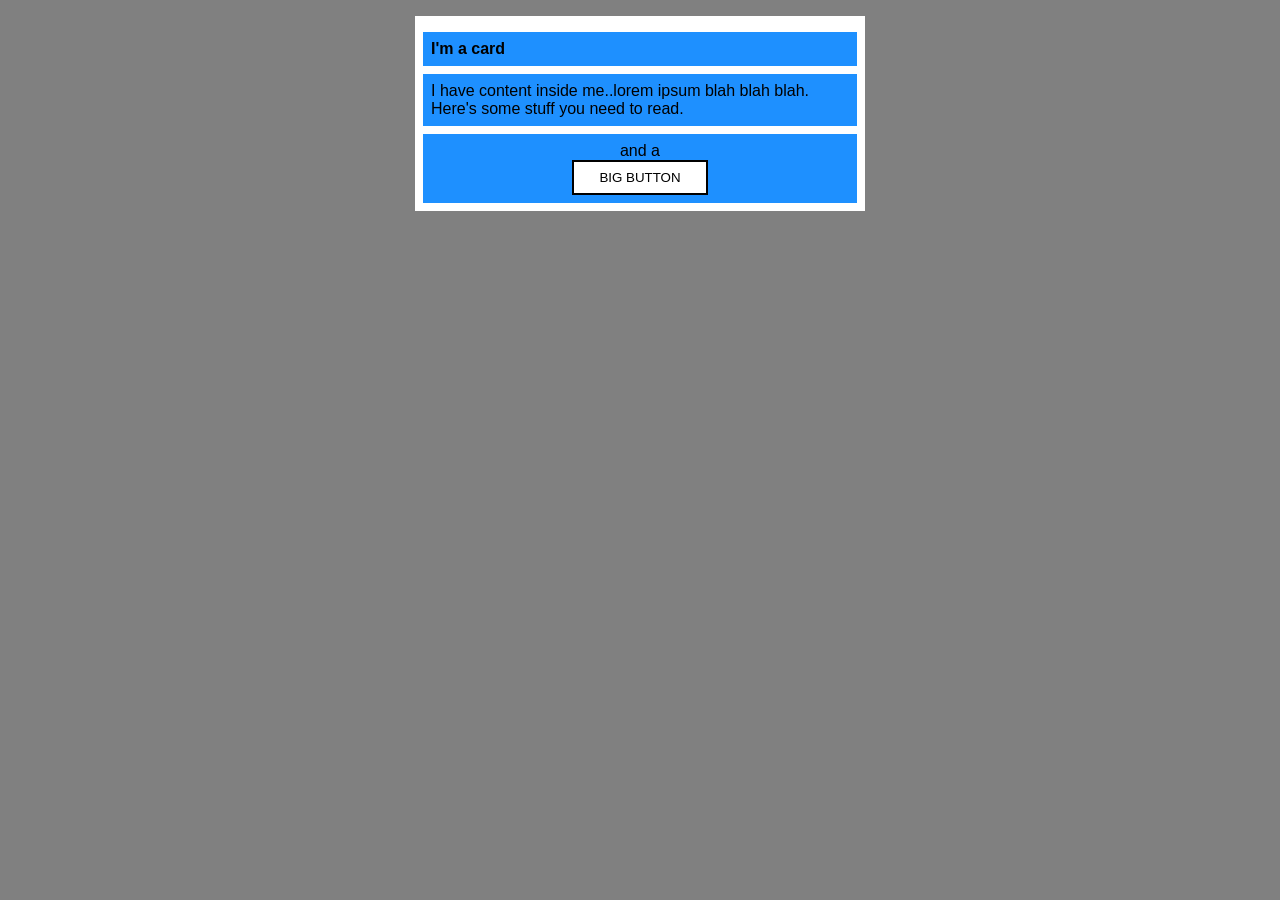
<file: foundations/block-and-inline/02-margin-and-padding-2/index.html>
<!DOCTYPE html>
<html lang="en">
  <head>
    <meta charset="UTF-8">
    <meta http-equiv="X-UA-Compatible" content="IE=edge">
    <meta name="viewport" content="width=device-width, initial-scale=1.0">
    <title>Margin and Padding exercise 2</title>
    <link rel="stylesheet" href="style.css">
  </head>
  <body>
    <div class="card">
      <div class="title">I'm a card</div>
      <div class="content">I have content inside me..lorem ipsum blah blah blah. Here's some stuff you need to read.</div>
      <div class="button-container">and a <button>BIG BUTTON</button></div>
    </div>
  </body>
</html>
</file>
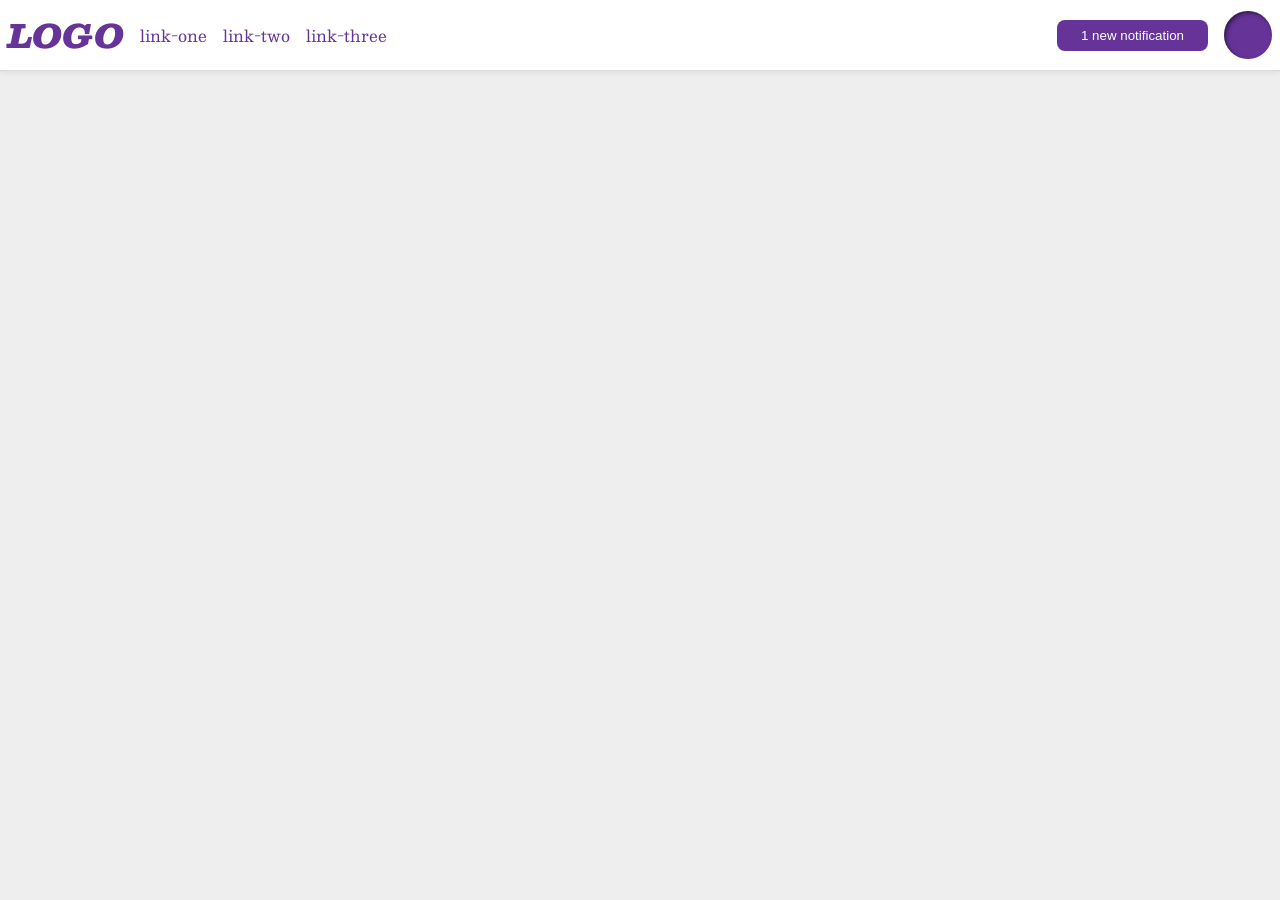
<file: foundations/flex/03-flex-header-2/index.html>
<!DOCTYPE html>
<html lang="en">
  <head>
    <meta charset="UTF-8">
    <meta http-equiv="X-UA-Compatible" content="IE=edge">
    <meta name="viewport" content="width=device-width, initial-scale=1.0">
    <title>Flex Header 2</title>
    <link rel="stylesheet" href="style.css">
  </head>
  <body>
    <div class="header">
      <div class="left-containter">
        <div class="logo">
          LOGO
        </div>
        <ul class="links">
          <li><a href="https://google.com">link-one</a></li>
          <li><a href="https://google.com">link-two</a></li>
          <li><a href="https://google.com">link-three</a></li>
        </ul>
      </div>
      <div class="right-containter">
        <button class="notifications">
          1 new notification
        </button>
        <div class="profile-image"></div>
      </div>
    </div>
  </body>
</html>
</file>
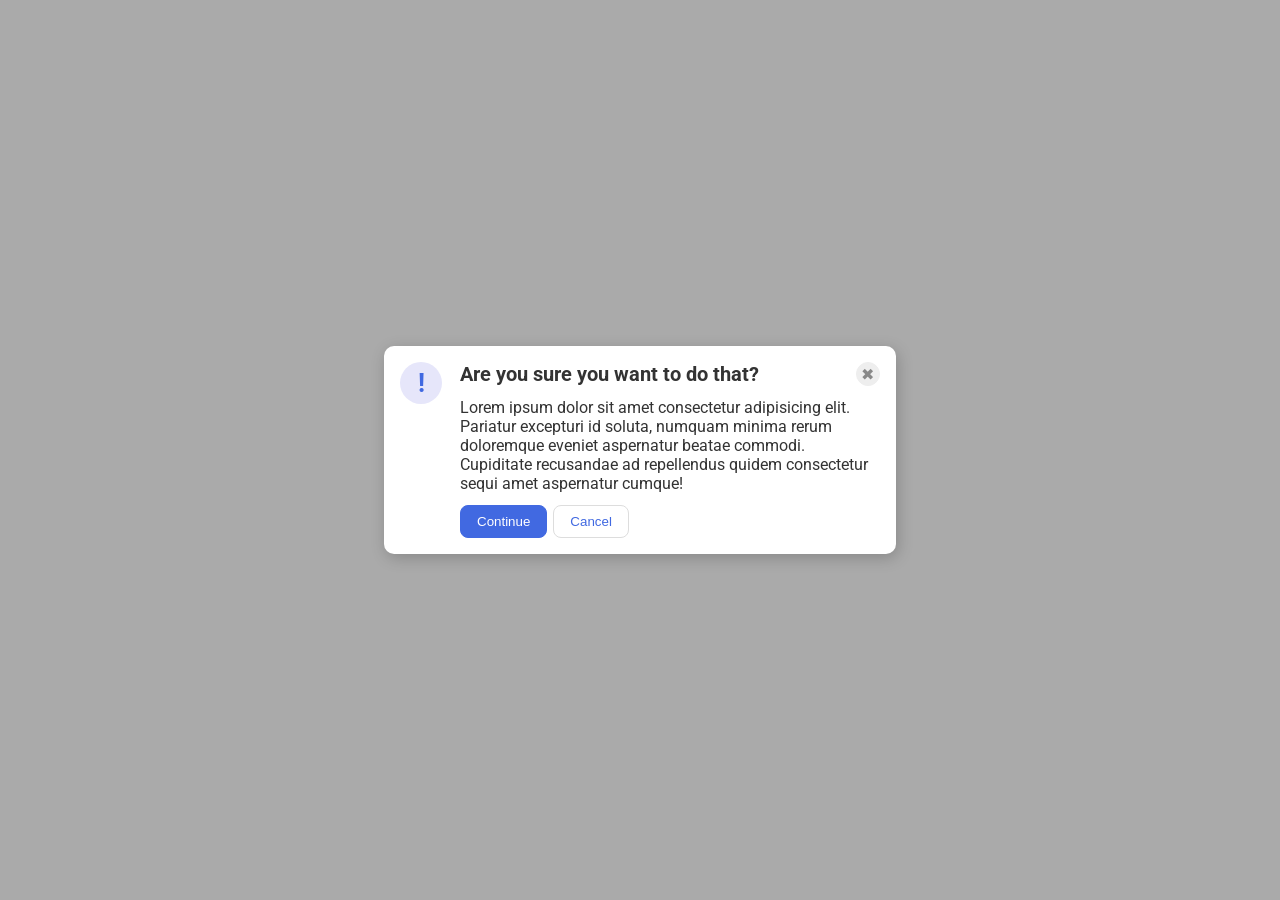
<file: foundations/flex/05-flex-modal/index.html>
<!DOCTYPE html>
<html lang="en">
  <head>
    <meta charset="UTF-8">
    <meta http-equiv="X-UA-Compatible" content="IE=edge">
    <meta name="viewport" content="width=device-width, initial-scale=1.0">
    <link rel="stylesheet" href="style.css">
    <title>Modal</title>
  </head>
  <body>
    <div class="modal">
      <div class="left">
        <div class="icon">!</div>
      </div>
      <div class="right-content">
        <div class="content">
          <div class="header">Are you sure you want to do that?</div>
          <button class="close-button">✖</button>
        </div>
        <div class="text">Lorem ipsum dolor sit amet consectetur adipisicing elit. Pariatur excepturi id soluta, numquam minima rerum doloremque eveniet aspernatur beatae commodi. Cupiditate recusandae ad repellendus quidem consectetur sequi amet aspernatur cumque!</div>
        <div class="right">
          <button class="continue">Continue</button>
          <button class="cancel">Cancel</button>
      </div>
      </div>
    </div>
  </body>
</html>
</file>
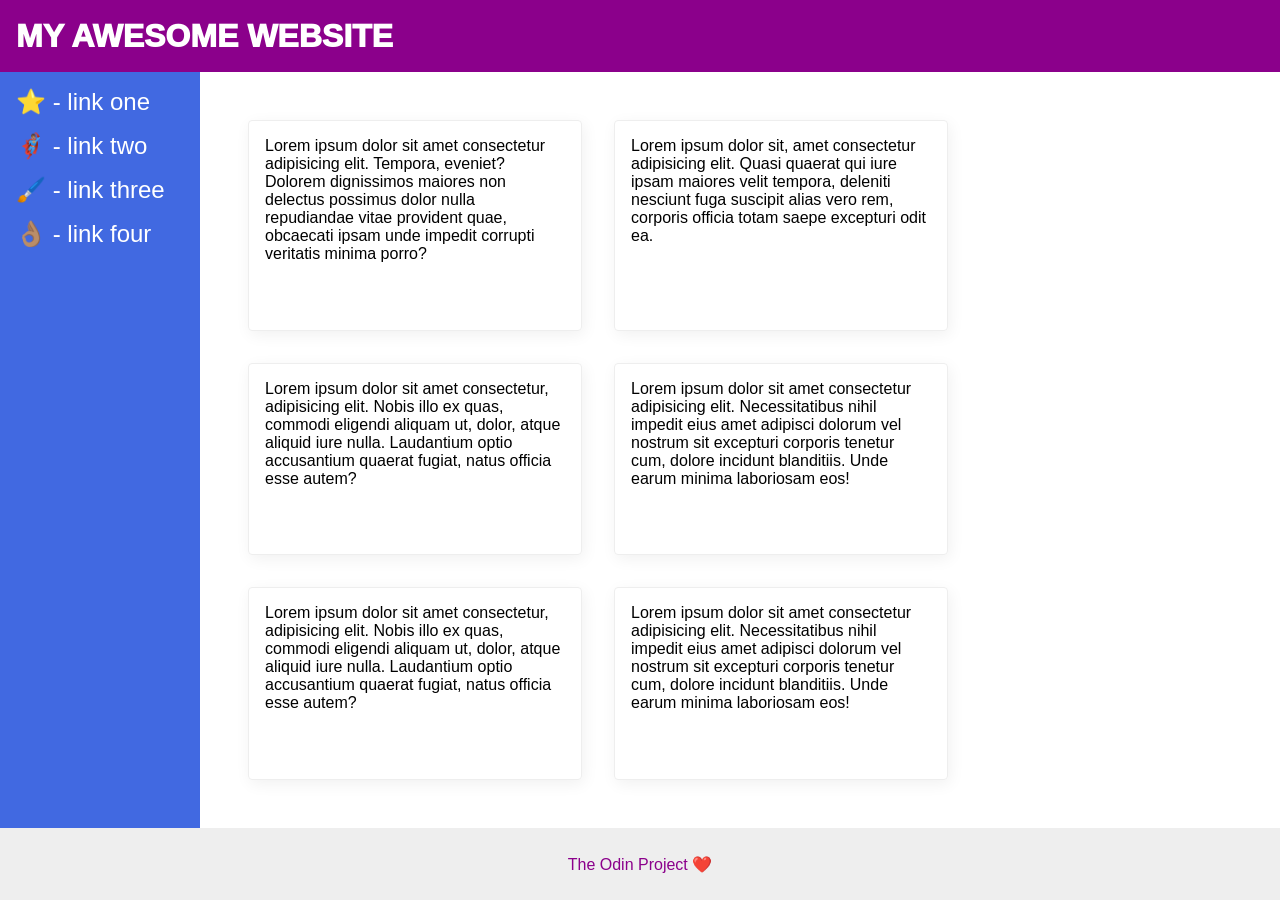
<file: foundations/flex/07-flex-layout-2/index.html>
<!DOCTYPE html>
<html lang="en">
  <head>
    <meta charset="UTF-8">
    <meta http-equiv="X-UA-Compatible" content="IE=edge">
    <meta name="viewport" content="width=device-width, initial-scale=1.0">
    <title>The Holy Grail</title>
    <link rel="stylesheet" href="style.css">
  </head>
  <body>
    <div class="header">
      MY AWESOME WEBSITE
    </div>

    <div class="center-content">
      <div class="sidebar">
        <ul>
          <li><a href="#">⭐ - link one</a></li>
          <li><a href="#">🦸🏽‍♂️ - link two</a></li>
          <li><a href="#">🖌️ - link three</a></li>
          <li><a href="#">👌🏽 - link four</a></li>
        </ul>
      </div>
      <div class="container">
        <div class="card">Lorem ipsum dolor sit amet consectetur adipisicing elit. Tempora, eveniet? Dolorem dignissimos maiores non delectus possimus dolor nulla repudiandae vitae provident quae, obcaecati ipsam unde impedit corrupti veritatis minima porro?</div>
        <div class="card">Lorem ipsum dolor sit, amet consectetur adipisicing elit. Quasi quaerat qui iure ipsam maiores velit tempora, deleniti nesciunt fuga suscipit alias vero rem, corporis officia totam saepe excepturi odit ea.</div>
        <div class="card">Lorem ipsum dolor sit amet consectetur, adipisicing elit. Nobis illo ex quas, commodi eligendi aliquam ut, dolor, atque aliquid iure nulla. Laudantium optio accusantium quaerat fugiat, natus officia esse autem?</div>
        <div class="card">Lorem ipsum dolor sit amet consectetur adipisicing elit. Necessitatibus nihil impedit eius amet adipisci dolorum vel nostrum sit excepturi corporis tenetur cum, dolore incidunt blanditiis. Unde earum minima laboriosam eos!</div>
        <div class="card">Lorem ipsum dolor sit amet consectetur, adipisicing elit. Nobis illo ex quas, commodi eligendi aliquam ut, dolor, atque aliquid iure nulla. Laudantium optio accusantium quaerat fugiat, natus officia esse autem?</div>
        <div class="card">Lorem ipsum dolor sit amet consectetur adipisicing elit. Necessitatibus nihil impedit eius amet adipisci dolorum vel nostrum sit excepturi corporis tenetur cum, dolore incidunt blanditiis. Unde earum minima laboriosam eos!</div>
      </div>
    </div>
    <div class="footer">
      The Odin Project ❤️
    </div>
  </body>
</html>
</file>
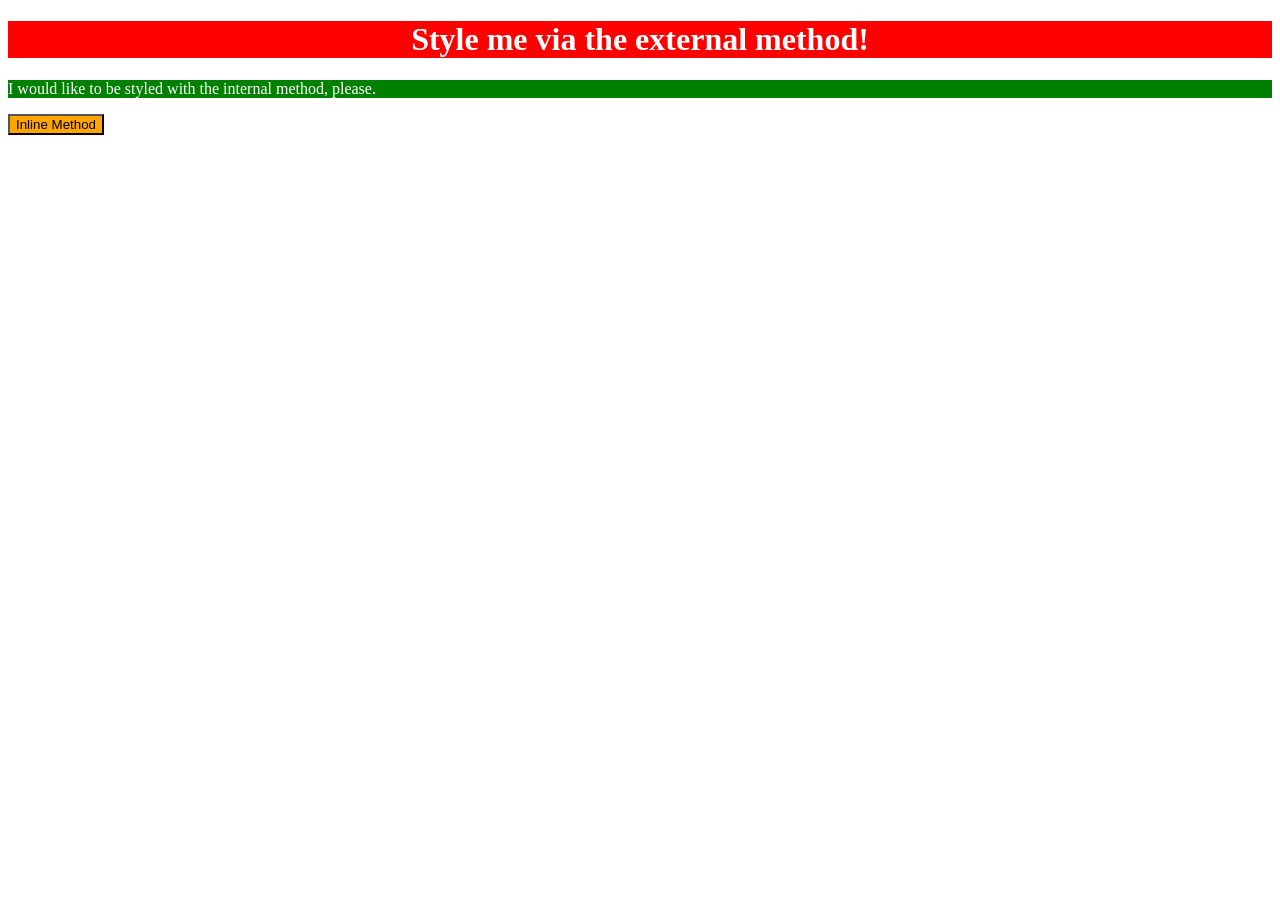
<file: foundations/intro-to-css/01-css-methods/index.html>
<!DOCTYPE html>
<html lang="en">
  <head>
    <link rel="stylesheet" href="styles.css">
    <style>
      p {
        color: white;
        background-color: green;
      }
    </style>
    <meta charset="UTF-8">
    <meta http-equiv="X-UA-Compatible" content="IE=edge">
    <meta name="viewport" content="width=device-width, initial-scale=1.0">
    <title>Methods for Adding CSS</title>
  </head>
  <body>
    <h1>Style me via the external method!</h1>
    <p>I would like to be styled with the internal method, please.</p>
    <button style="color: black; background-color: orange;">Inline Method</button>
  </body>
</html>
</file>
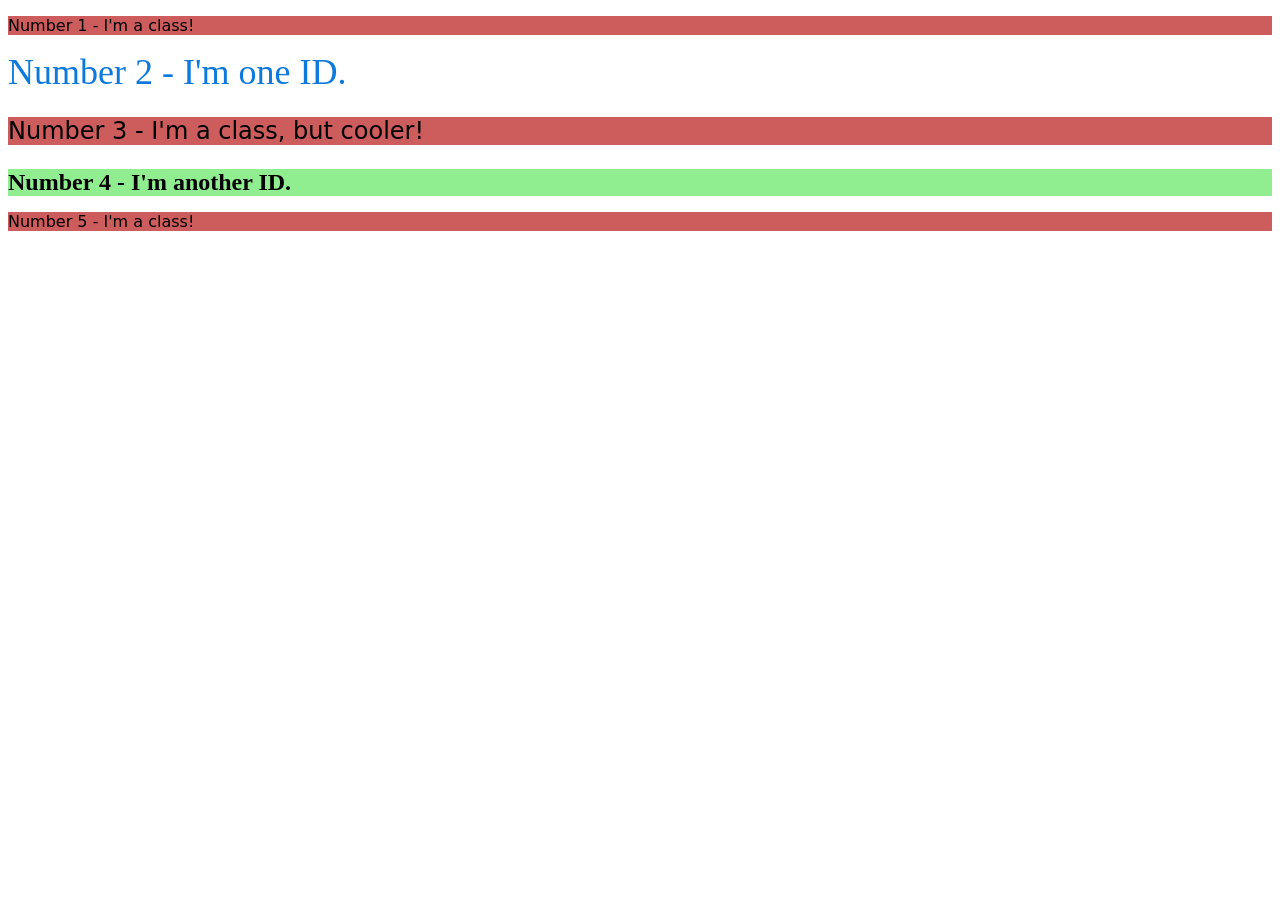
<file: foundations/intro-to-css/02-class-id-selectors/index.html>
<!DOCTYPE html>
<html lang="en">
  <head>
    <meta charset="UTF-8">
    <meta http-equiv="X-UA-Compatible" content="IE=edge">
    <meta name="viewport" content="width=device-width, initial-scale=1.0">
    <title>Class and ID Selectors</title>
    <link rel="stylesheet" href="style.css">
  </head>
  <body>
    <p class="odd">Number 1 - I'm a class!</p>
    <div id="two">Number 2 - I'm one ID.</div>
    <p class="odd cooler">Number 3 - I'm a class, but cooler!</p>
    <!-- should have added the cooler class with id four, both needed the same font-size -->
    <div id="four">Number 4 - I'm another ID.</div>
    <p class="odd">Number 5 - I'm a class!</p>
  </body>
</html>
</file>
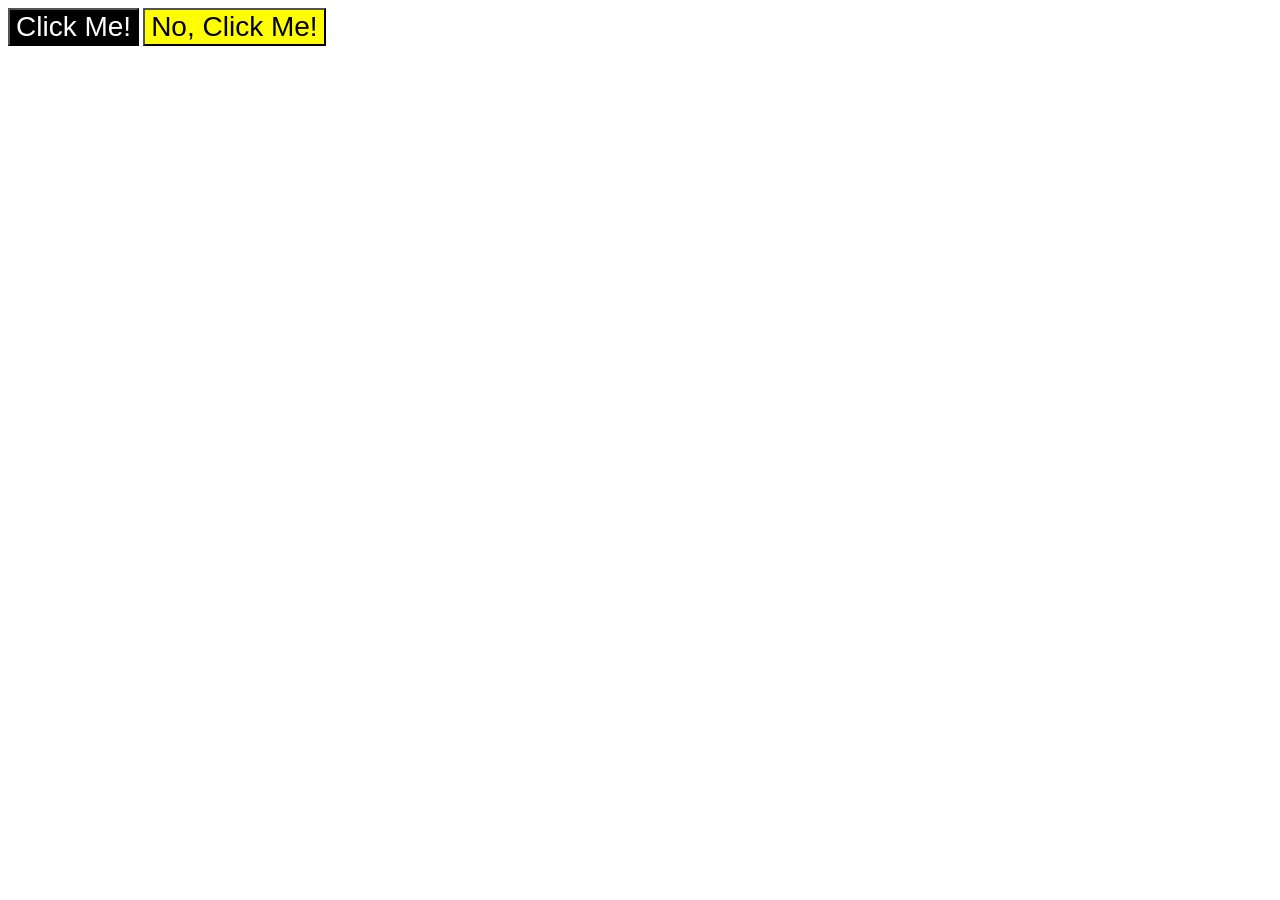
<file: foundations/intro-to-css/03-grouping-selectors/index.html>
<!DOCTYPE html>
<html lang="en">
  <head>
    <meta charset="UTF-8">
    <meta http-equiv="X-UA-Compatible" content="IE=edge">
    <meta name="viewport" content="width=device-width, initial-scale=1.0">
    <title>Grouping Selectors</title>
    <link rel="stylesheet" href="style.css">
  </head>
  <body>
    <button class="me">Click Me!</button>
    <button class="no">No, Click Me!</button>
  </body>
</html>
</file>
<file: foundations/block-and-inline/02-margin-and-padding-2/style.css>
body {
  background: gray;
  font-family: sans-serif;
  font-size: 16px;
}

.card {
  width: 450px;
  background: white;
  margin: 16px auto;
}

.title,
.content,
.button-container {
  background: dodgerblue;
  border-bottom: white 8px solid;
  border-left: white 8px solid;
  border-right: white 8px solid;
  padding: 8px;
}

.title{
  border-top: white 16px solid;
  font-weight: bold;
}

.button-container {
  text-align: center;
}

button {
  background: white;
  display: block;
  padding: 8px 25px;
  margin: auto;
  border: black 2px solid;
}
</file>
<file: foundations/flex/03-flex-header-2/style.css>
/* this is some magical font-importing.  
you'll learn about it later. */
@import url('https://fonts.googleapis.com/css2?family=Besley:ital,wght@0,400;1,900&display=swap');

body {
  margin: 0;
  background: #eee;
  font-family: Besley, serif;
}

.header {
  background: white;
  border-bottom: 1px solid #ddd;
  box-shadow: 0 0 8px rgba(0,0,0,.1);

/*  Modified*/
  display: flex;
  justify-content: space-between;
  padding: 8px;
}

.profile-image {
  background: rebeccapurple;
  box-shadow: inset 2px 2px 4px rgba(0,0,0,.5);
  border-radius: 50%;
  width: 48px;
  height: 48px;
}

.logo {
  color: rebeccapurple;
  font-size: 32px;
  font-weight: 900;
  font-style: italic;
}

button {
  border: none;
  border-radius: 8px;
  background: rebeccapurple;
  color: white;
  padding: 8px 24px;
}

a {
  /* this removes the line under our links */
  text-decoration: none;
  color: rebeccapurple;
}

ul {
  list-style-type: none;

/*  Modified*/
  display: flex;
  padding: 0;
  margin: 0;
  gap: 16px;
}

.left-containter, .right-containter{
  display: flex;
  align-items: center;
  gap: 16px;
}
</file>
<file: foundations/flex/05-flex-modal/style.css>
@import url('https://fonts.googleapis.com/css2?family=Roboto:wght@400;700&display=swap');

html, body {
  height: 100%;
}

body {
  font-family: Roboto, sans-serif;
  margin: 0;
  background: #aaa;
  color: #333;
  /* I'll give you this one for free lol */
  display: flex;
  align-items: center;
  justify-content: center;
}

.modal {
  background: white;
  width: 480px;
  border-radius: 10px;
  box-shadow: 2px 4px 16px rgba(0,0,0,.2);

/*  Modified*/
  display: flex;
  padding: 16px;
  justify-content: space-around;
}

.icon {
  color: royalblue;
  font-size: 26px;
  font-weight: 700;
  background: lavender;
  width: 42px;
  height: 42px;
  border-radius: 50%;
  display: flex;
  align-items: center;
  justify-content: center;
}

.close-button {
  background: #eee;
  border-radius: 50%;
  color: #888;
  font-weight: 400;
  font-size: 16px;
  height: 24px;
  width: 24px;
  display: flex;
  align-items: center;
  justify-content: flex-start;
  border: 1px solid #eee;
  padding: 4px;
}

button {
  cursor: pointer;
  padding: 8px 16px;
  border-radius: 8px;
}

button.continue {
  background: royalblue;
  border: 1px solid royalblue;
  color: white;
}

button.cancel {
  background: white;
  border: 1px solid #ddd;
  color: royalblue;
}

/*ADDED*/
.header{
  font-weight: bold;
  font-size: 20px;
}

.left{
  display: flex;
  min-width: 60px;
}

.right-content{
  display: flex;
  flex-direction: column;
  justify-content: space-around;
  gap: 12px;
}

.content{
  display: flex;
  justify-content: space-between;
  align-items: flex-start;
  padding: 0px;
}

.right{
  display: flex;
  gap: 6px;
}
</file>
<file: foundations/flex/07-flex-layout-2/style.css>
body {
  font-family: -apple-system, BlinkMacSystemFont, 'Segoe UI', Roboto, Oxygen, Ubuntu, Cantarell, 'Open Sans', 'Helvetica Neue', sans-serif;
  margin: 0;
  min-height: 100vh;

/*  Modified*/
  display: flex;
  flex-direction: column;
}

.header {
  height: 72px;
  background: darkmagenta;
  color: white;

/*  Modified*/
  font-size: 32px;
  font-weight: 1000;
  display: flex;
  align-items: center;
  padding: 0 16px;
}

.footer {
  height: 72px;
  background: #eee;
  color: darkmagenta;

/*  Modified*/
  display: flex;
  align-items: center;
  justify-content: center;
}

.sidebar {
  width: 200px;
  background: royalblue;
  box-sizing: border-box;

/*  Modified*/
flex-shrink: 0;
padding: 16px;
}

.card {
  border: 1px solid #eee;
  box-shadow: 2px 4px 16px rgba(0,0,0,.06);
  border-radius: 4px;

/* Modified*/
  padding: 16px;
  width: 300px;
}

/*ADDED*/
.center-content {
  display: flex;
  flex: 1;
}

.container {
  display: flex;
  flex-wrap: wrap;
  padding: 48px;
  gap: 32px;
}

ul {
  list-style-type: none;
  padding: 0px;
  margin: 0px;
}

li {
  margin-bottom: 16px;
}

a {
  text-decoration: none;
  color: white;
  font-size: 24px;
}
</file>
<file: foundations/intro-to-css/01-css-methods/styles.css>
h1 {
    color: white;
    background-color: red;
    text-align: center;
}
</file>
<file: foundations/intro-to-css/02-class-id-selectors/style.css>
/* didnt have to group the .cooler class with .odd */
.odd, .cooler{
    background-color: #cd5c5c;
    font-family: Verdana, "DejaVu Sans", sans-serif;
}

#two{
    color: #0e79dd;
    font-size: 36px;
}

.cooler{
    font-size: 24px;
}

#four{
    background-color: #90ee90;
    font-weight: bold;
    font-size: 24px;
}
</file>
<file: foundations/intro-to-css/03-grouping-selectors/style.css>
.me,
.no{
    font-size: 28px;
    font-family: Helvetica, "Times New Roman", sans-serif;
}

.me{
    background-color: black;
    color: white;
}

.no{
    background-color: yellow;
}
</file>
